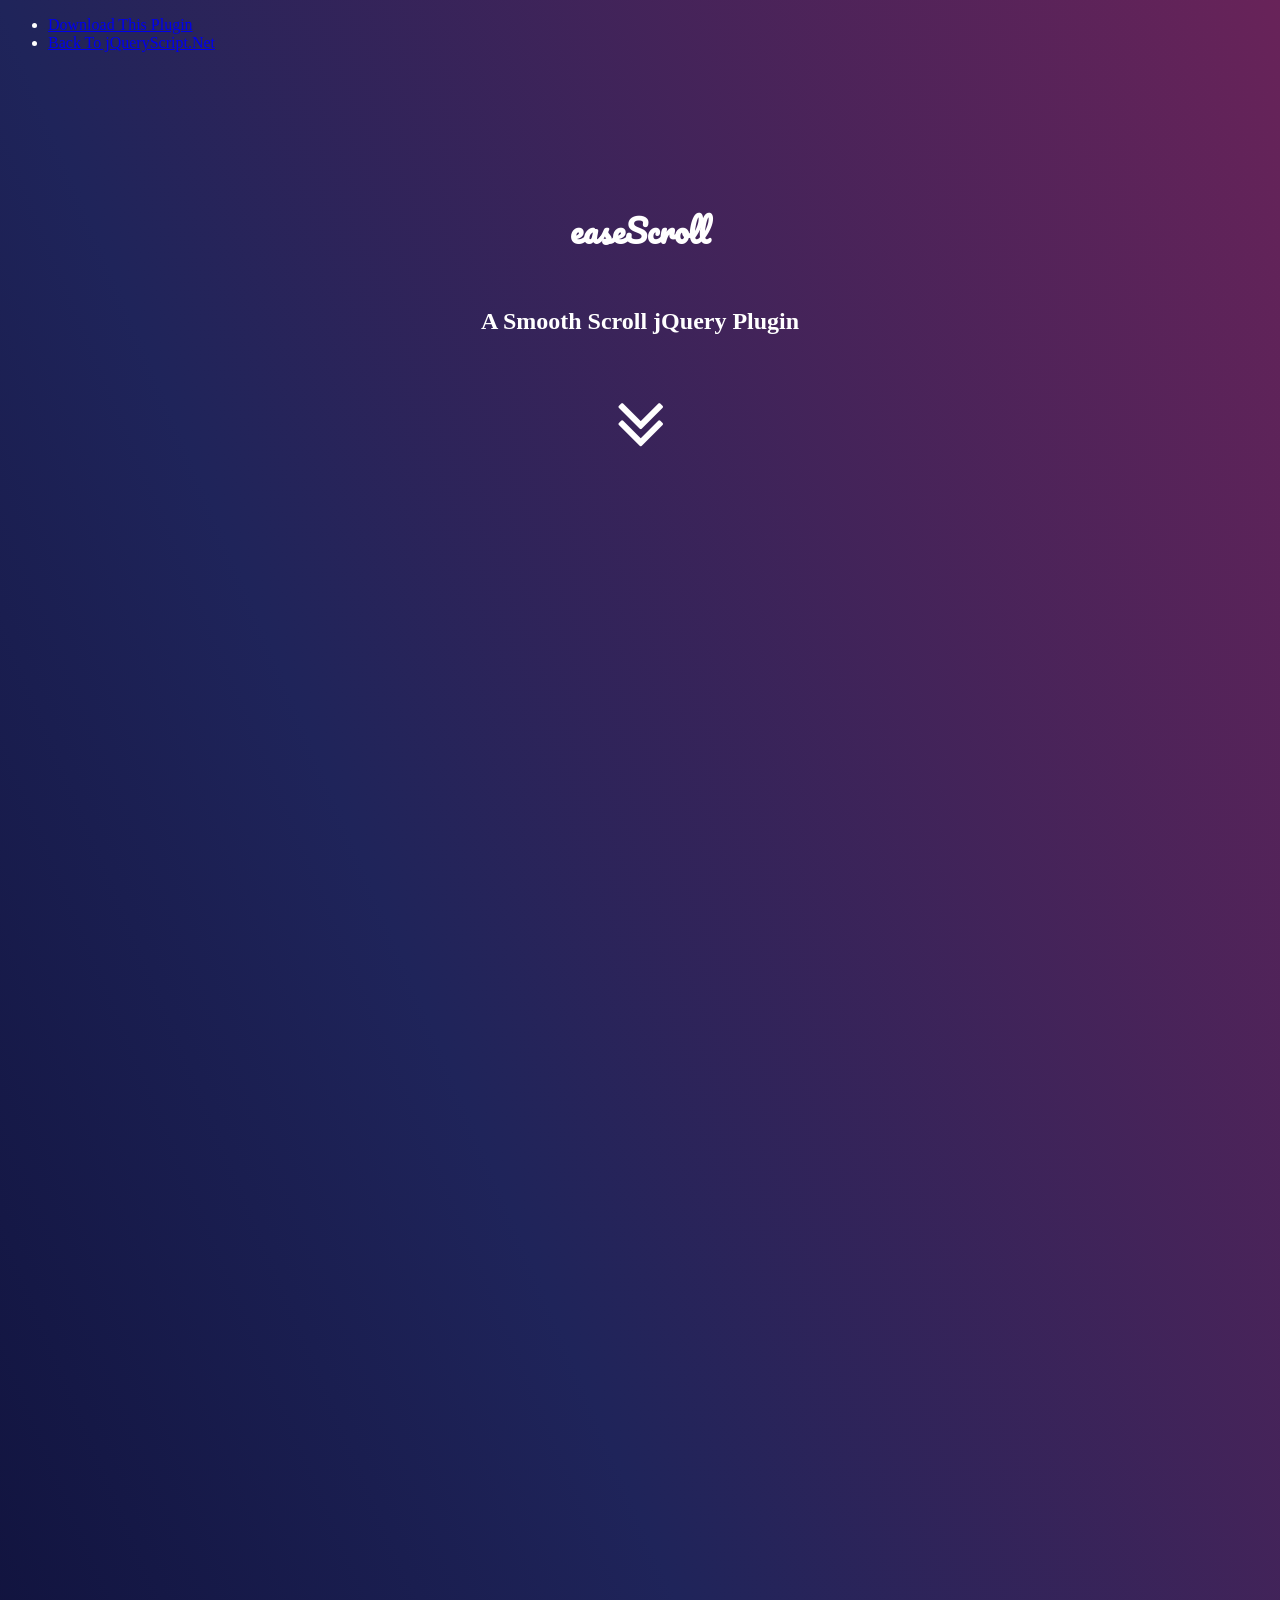
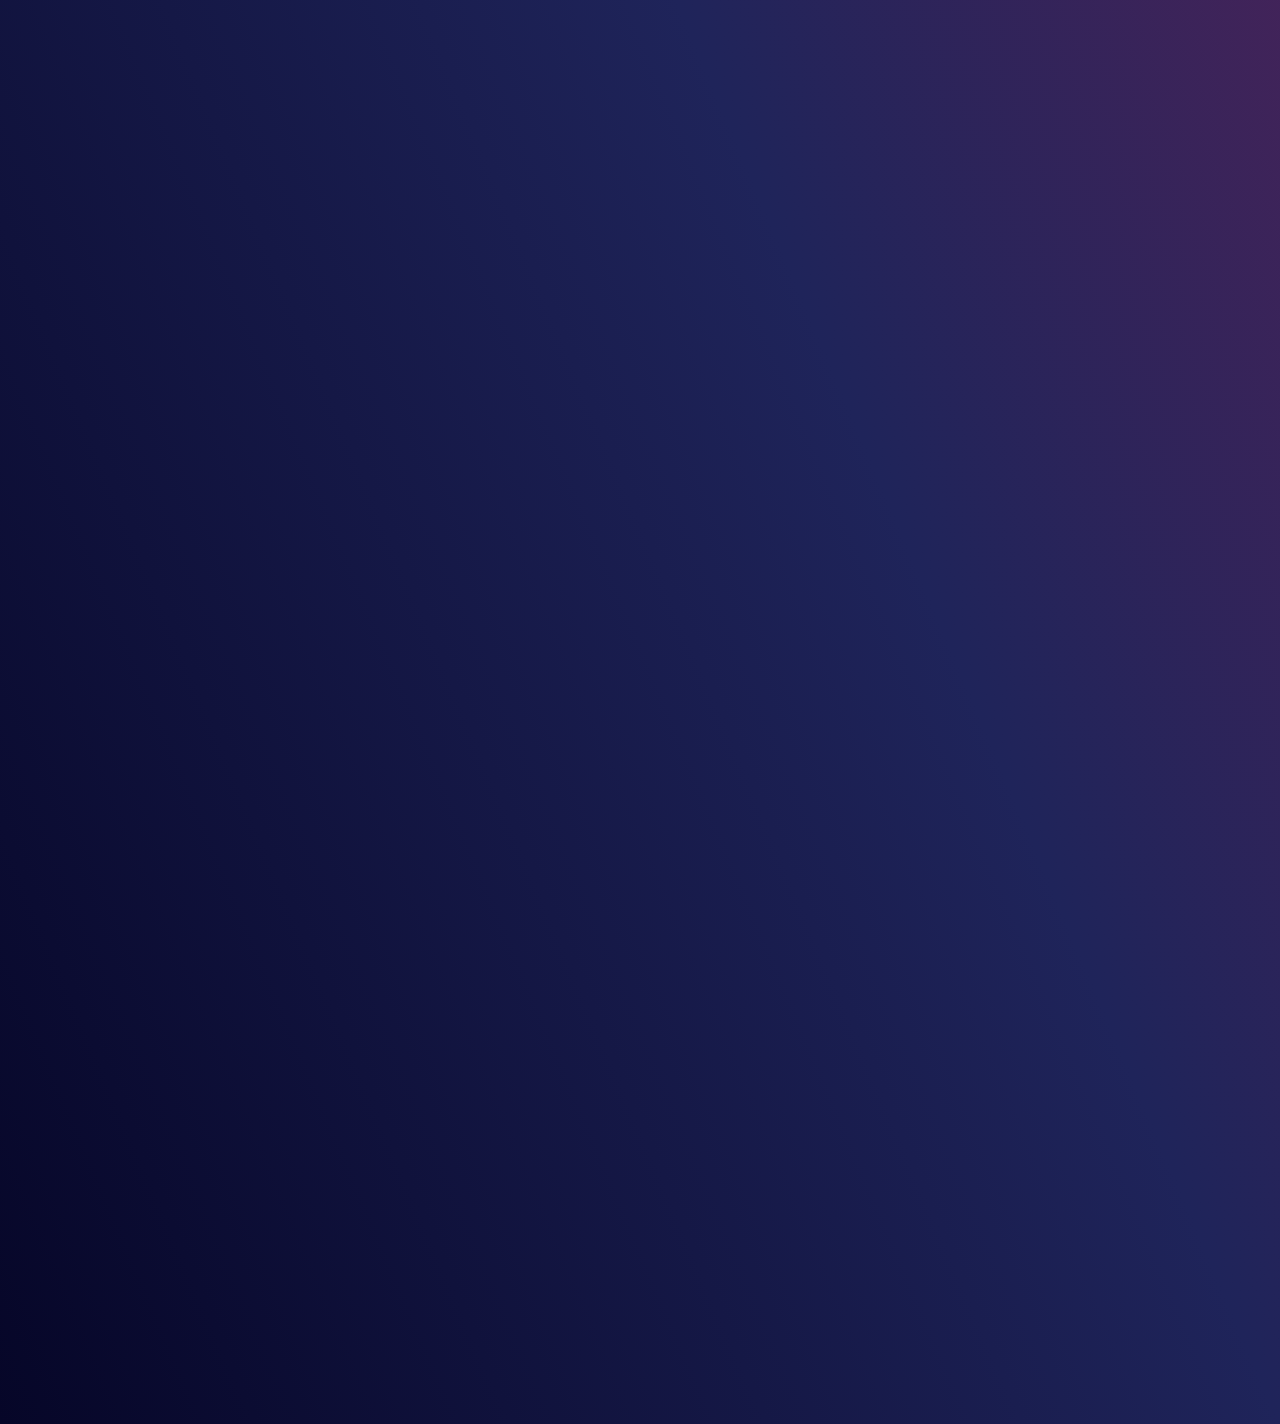
<file: plugin/easingScroll/index.html>
<!doctype html>
<html>
<head>
<meta charset="utf-8">
<meta http-equiv="X-UA-Compatible" content="IE=edge,chrome=1">
<meta name="viewport" content="width=device-width, initial-scale=1">
<title>jQuery easeScroll Plugin Demo</title>
<link href="http://www.jqueryscript.net/css/jquerysctipttop.css" rel="stylesheet" type="text/css">
<link href='http://fonts.googleapis.com/css?family=Pacifico' rel='stylesheet' type='text/css'>
<link rel="stylesheet" href="http://netdna.bootstrapcdn.com/font-awesome/4.6.3/css/font-awesome.min.css">
<style>
        body { background: linear-gradient(to top right, #060628, #1F245A, #682359); color:#fff; font-family:'Roboto'; min-height:3000px; font-family:'Roboto';}
        .container { margin:150px auto; max-width:640px; text-align:center;}
        h1 { font-family:'Pacifico';}
        h2 { margin:50px auto;}
        </style>
</head>

<body>
<div id="jquery-script-menu">
<div class="jquery-script-center">
<ul>
<li><a href="http://www.jqueryscript.net/animation/Smooth-Mouse-Wheel-Scrolling-Plugin-With-jQuery-easeScroll.html">Download This Plugin</a></li>
<li><a href="http://www.jqueryscript.net/">Back To jQueryScript.Net</a></li>
</ul>
<div class="jquery-script-ads"><script type="text/javascript"><!--
google_ad_client = "ca-pub-2783044520727903";
/* jQuery_demo */
google_ad_slot = "2780937993";
google_ad_width = 728;
google_ad_height = 90;
//-->
</script>
<script type="text/javascript"
src="http://pagead2.googlesyndication.com/pagead/show_ads.js">
</script></div>
<div class="jquery-script-clear"></div>
</div>
</div>
<div class="container">
<h1>easeScroll</h1>
<h2>A Smooth Scroll jQuery Plugin</h2>
<p><i class="fa fa-angle-double-down fa-5x"></i></p>
</div>
<script src="http://code.jquery.com/jquery-3.1.1.min.js"></script>
<script src="jquery.easeScroll.js"></script>
<script>
$("html").easeScroll();
</script>
<script type="text/javascript">

  var _gaq = _gaq || [];
  _gaq.push(['_setAccount', 'UA-36251023-1']);
  _gaq.push(['_setDomainName', 'jqueryscript.net']);
  _gaq.push(['_trackPageview']);

  (function() {
    var ga = document.createElement('script'); ga.type = 'text/javascript'; ga.async = true;
    ga.src = ('https:' == document.location.protocol ? 'https://ssl' : 'http://www') + '.google-analytics.com/ga.js';
    var s = document.getElementsByTagName('script')[0]; s.parentNode.insertBefore(ga, s);
  })();

</script>
</body>
</html>
</file>
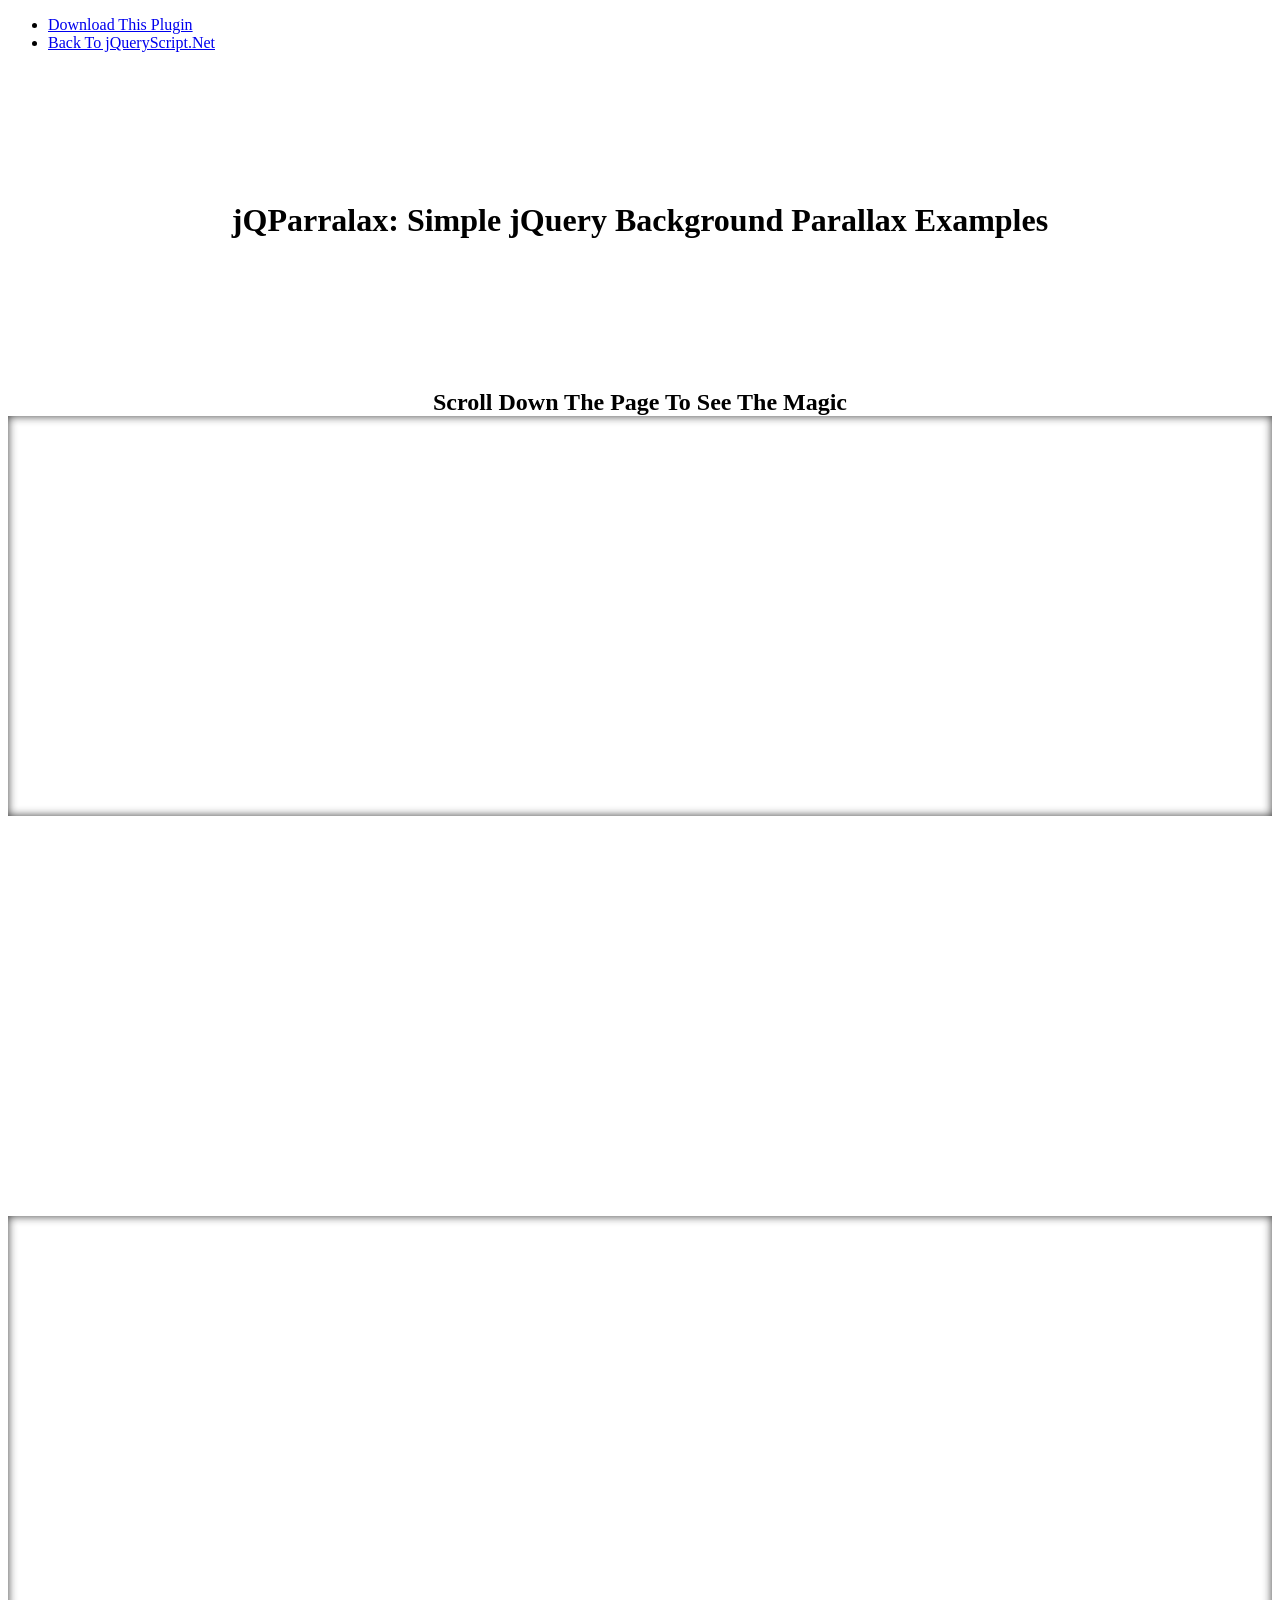
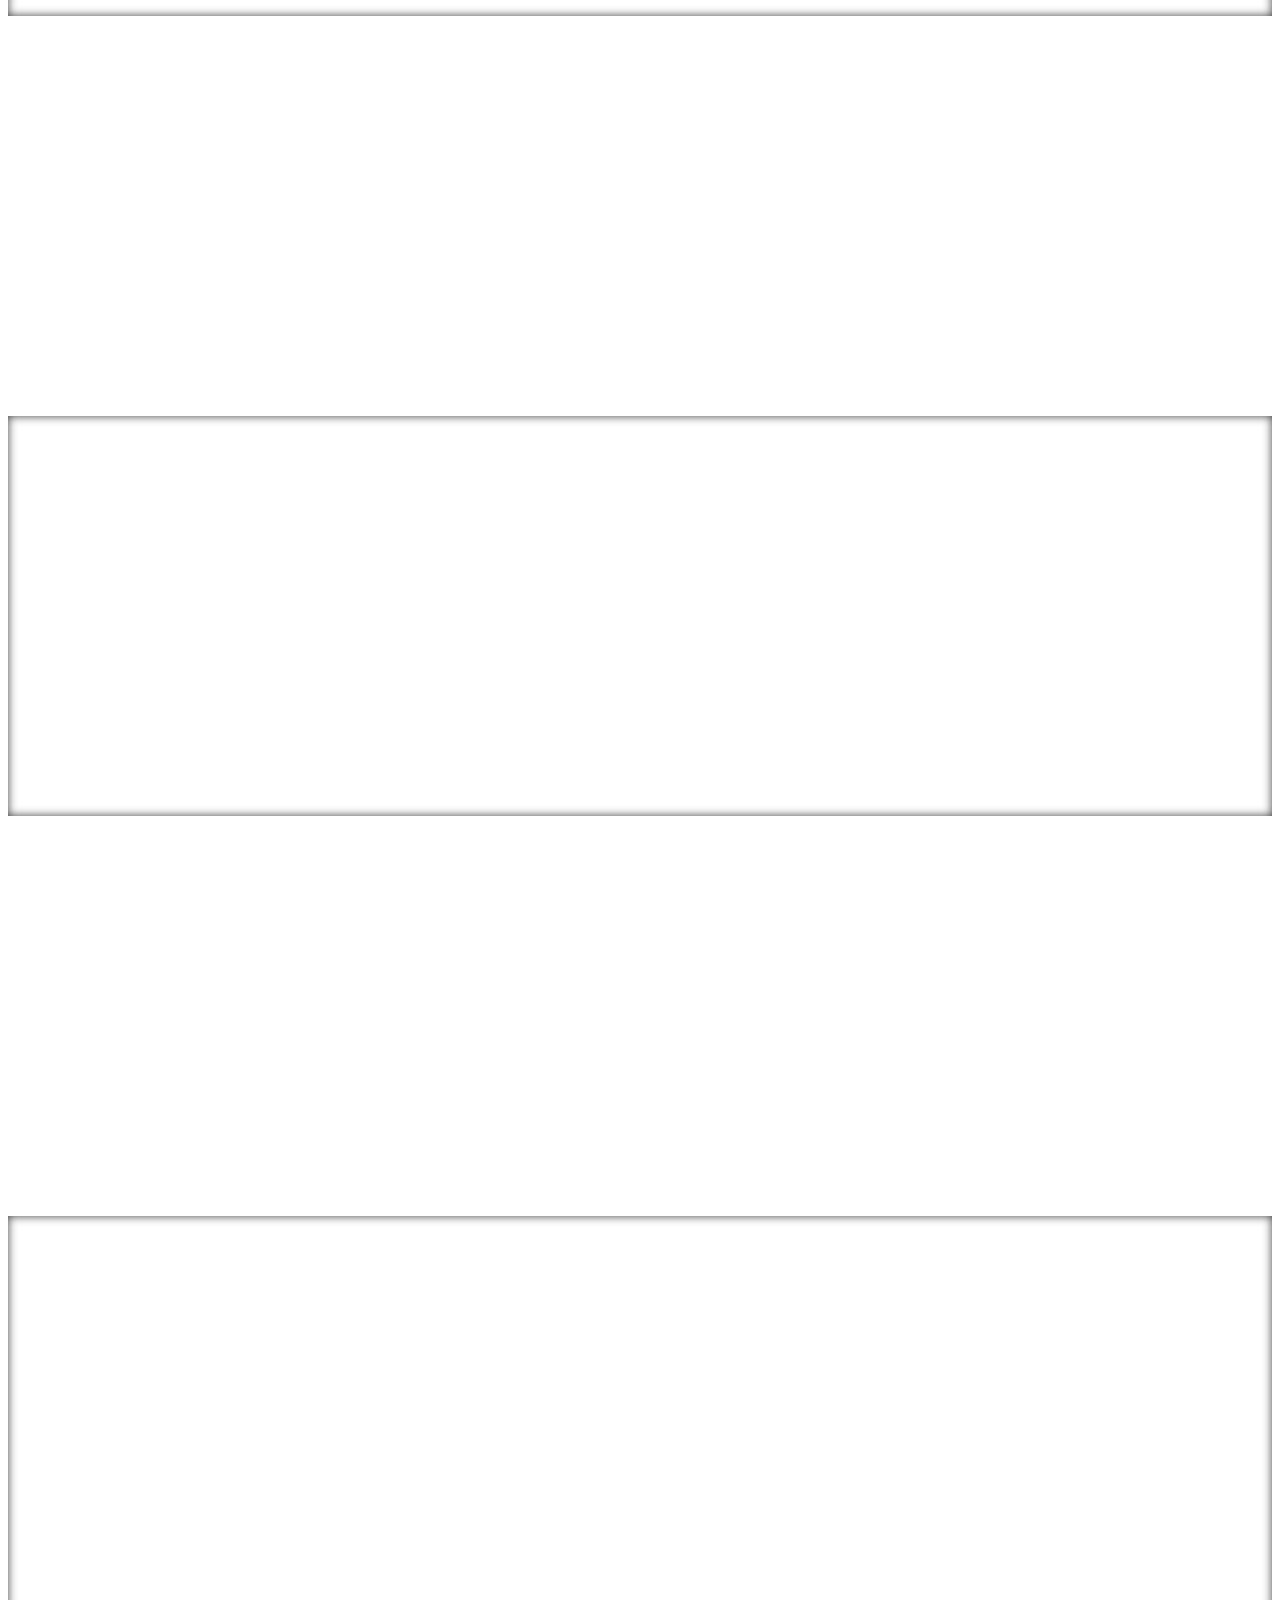
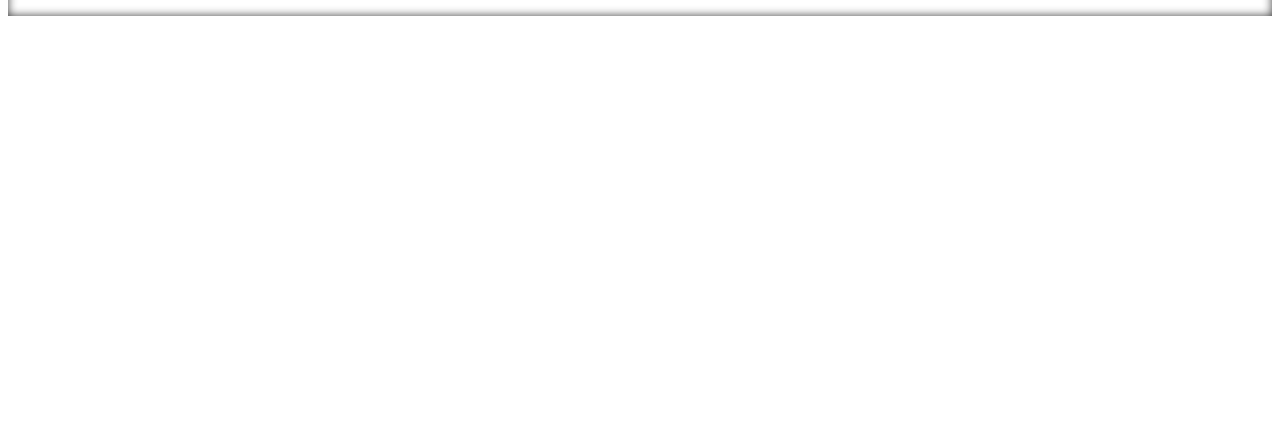
<file: plugin/parallax/index.html>
<!doctype html>
<html>
<head>
<meta charset="utf-8">
<meta http-equiv="X-UA-Compatible" content="IE=edge,chrome=1">
<meta name="viewport" content="width=device-width, initial-scale=1, shrink-to-fit=no">
<link href="https://www.jqueryscript.net/css/jquerysctipttop.css" rel="stylesheet" type="text/css">
    <title>jQParralax: Simple jQuery Background Parallax Examples</title>

    <meta name="description" content="Very simple jQuery based parallax efect on the background image." />

    <link rel="stylesheet" href="jQ-parallax.css" />
    <style>
        h1,h2 { margin: 150px auto 0 auto; text-align: center; }
        .parallax-background { display: flex; align-items: center; justify-content: center; color: #fff; font-size: 2rem; font-family: 'Open Sans';}
    </style>
</head><body><div id="jquery-script-menu">
<div class="jquery-script-center">
<ul>
<li><a href="https://www.jqueryscript.net/animation/parallax-effect-dom-bg.html">Download This Plugin</a></li>
<li><a href="https://www.jqueryscript.net/">Back To jQueryScript.Net</a></li>
</ul><div id="carbon-block"></div>
<div class="jquery-script-ads"><script type="text/javascript"><!--
google_ad_client = "ca-pub-2783044520727903";
/* jQuery_demo */
google_ad_slot = "2780937993";
google_ad_width = 728;
google_ad_height = 90;
//-->
</script>
<script type="text/javascript"
src="https://pagead2.googlesyndication.com/pagead/show_ads.js">
</script></div>
<div class="jquery-script-clear"></div>
</div>
</div>
    <h1>jQParralax: Simple jQuery Background Parallax Examples</h1>
    <h2>Scroll Down The Page To See The Magic</h2>
    <div class="parallax-background add-some-space" style="background-image:url('https://www.jqueryscript.net/dummy/1.jpg');">Parallax 1</div>
    <div class="add-some-space">&nbsp;</div>
    <div class="parallax-background add-some-space" style="background-image:url('https://www.jqueryscript.net/dummy/2.jpg');">Parallax 2</div>
    <div class="add-some-space">&nbsp;</div>
    <div class="parallax-background add-some-space" style="background-image:url('https://www.jqueryscript.net/dummy/3.jpg');">Parallax 3</div>
    <div class="add-some-space">&nbsp;</div>
    <div class="parallax-background add-some-space" style="background-image:url('https://source.unsplash.com/WAnHPV6dY6U/1920x1080');">jQParralax Demo</div>
    <div class="add-some-space">&nbsp;</div>

    <script src="https://code.jquery.com/jquery-3.5.1.slim.min.js"></script>
    <script src="jQ-parallax.js"></script>
    <script type="text/javascript">

  var _gaq = _gaq || [];
  _gaq.push(['_setAccount', 'UA-36251023-1']);
  _gaq.push(['_setDomainName', 'jqueryscript.net']);
  _gaq.push(['_trackPageview']);

  (function() {
    var ga = document.createElement('script'); ga.type = 'text/javascript'; ga.async = true;
    ga.src = ('https:' == document.location.protocol ? 'https://ssl' : 'http://www') + '.google-analytics.com/ga.js';
    var s = document.getElementsByTagName('script')[0]; s.parentNode.insertBefore(ga, s);
  })();

</script>
<script>
try {
  fetch(new Request("https://pagead2.googlesyndication.com/pagead/js/adsbygoogle.js", { method: 'HEAD', mode: 'no-cors' })).then(function(response) {
    return true;
  }).catch(function(e) {
    var carbonScript = document.createElement("script");
    carbonScript.src = "//cdn.carbonads.com/carbon.js?serve=CK7DKKQU&placement=wwwjqueryscriptnet";
    carbonScript.id = "_carbonads_js";
    document.getElementById("carbon-block").appendChild(carbonScript);
  });
} catch (error) {
  console.log(error);
}
</script>
</body></html>
</file>
<file: plugin/parallax/jQ-parallax.css>
.parallax-background {
    background-position: 50% 0;
    background-repeat: no-repeat;
    
    background-size: cover;
    -webkit-background-size: cover;

    transform: translate3d(0,0,0);
    -moz-transform: translate3d(0,0,0);
    -webkit-transform: translate3d(0,0,0);
}

/* Used for visualization only */
.add-some-space {
    min-height: 400px;
}

.parallax-background.add-some-space {
    box-shadow: inset 0 0 10px #3c3c3c;
}
</file>
